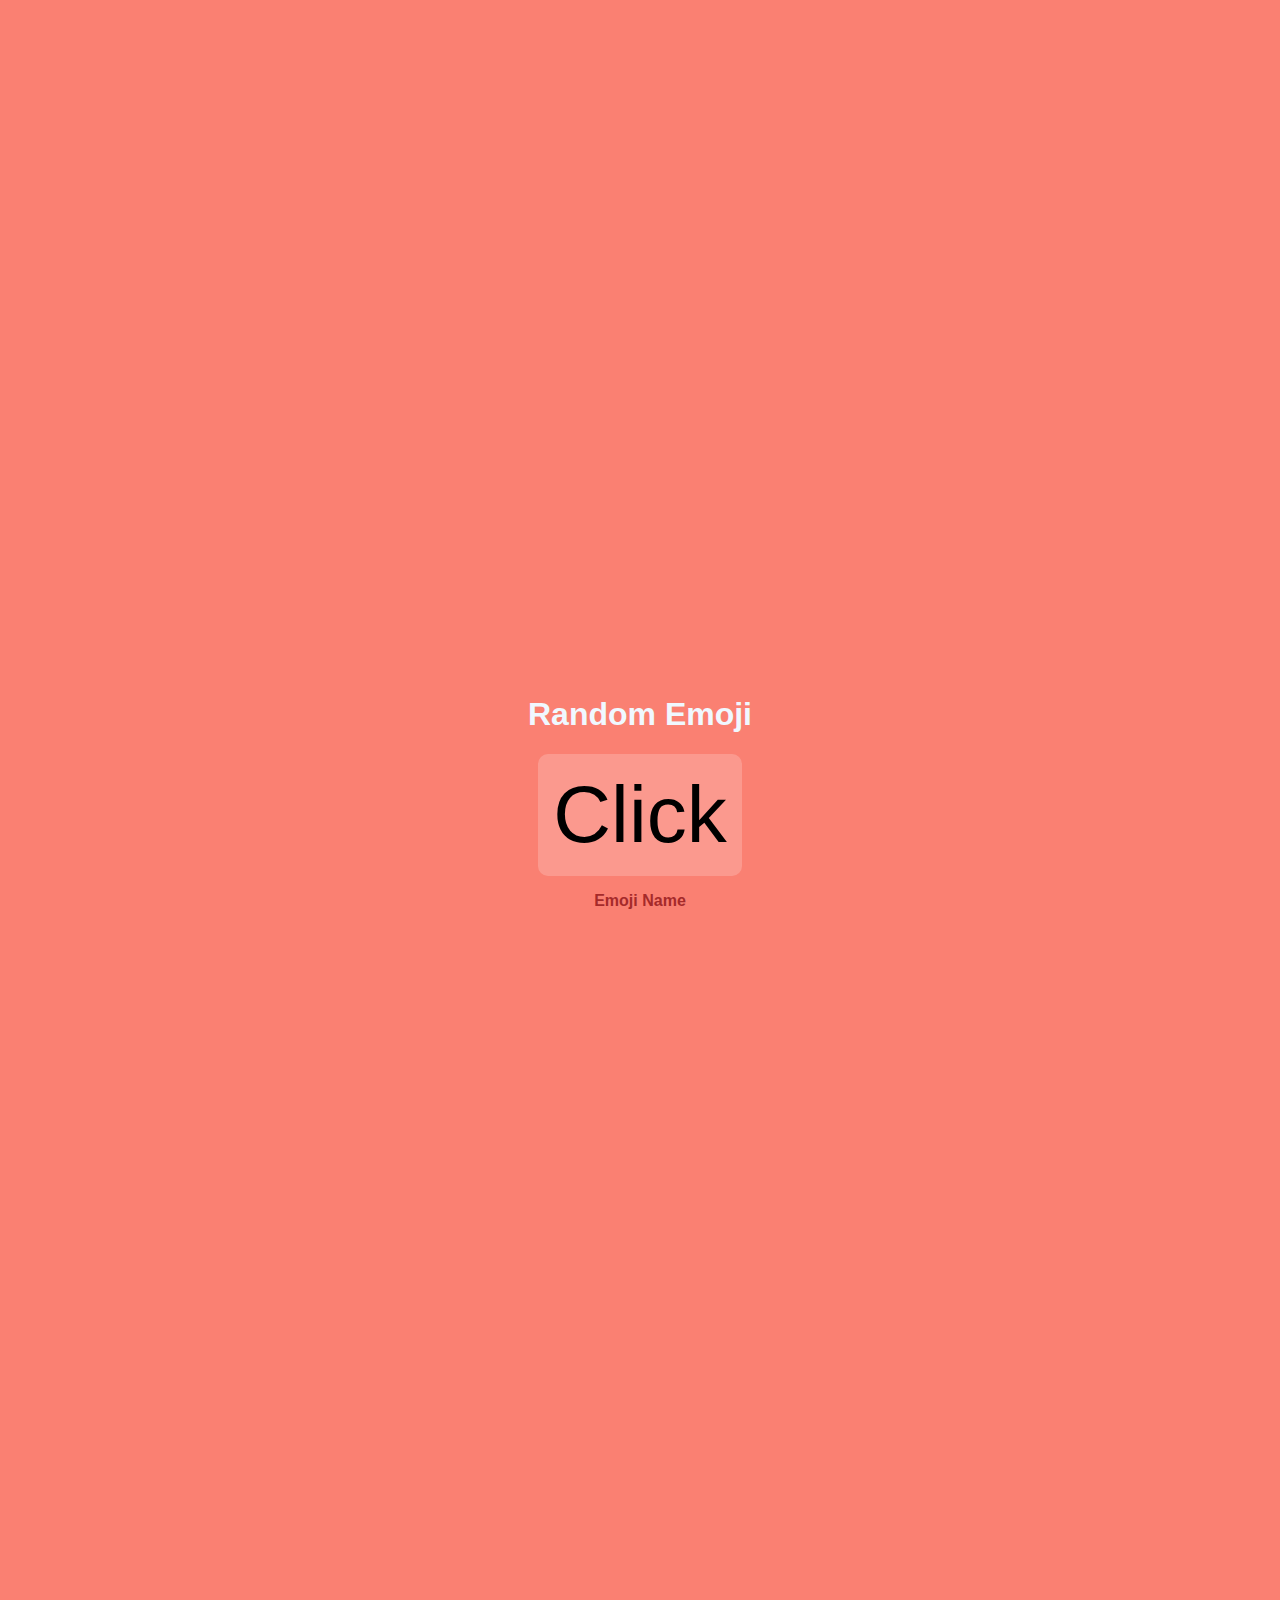
<file: index.html>
<!DOCTYPE html>
<html lang="en"> <!--Set the language of the code-->

<head>
    <meta charset="UTF-8"><!-- Set to use all the characters and symbols -->
    <meta http-equiv="X-UA-Compatible" content="IE=edge"> <!-- the compatible browser-->
    <meta name="viewport" content="width=device-width, initial-scale=1.0"> <!-- Set the size of the screens-->
    <link rel="stylesheet" href="style.css">
    <title>Random Emoji</title><!-- Title of the document, which it appears  on the browser's tab-->
    
</head>

<body>
    <h1>Random Emoji</h1>
    <div class="section">
        <button class="btn" id="btn">Click</button>
        <p class="emoji-name" id="emoji-name">Emoji Name</p>
    </div>

    <script src="index.js"></script>
</body>

</html>
</file>
<file: style.css>
body {
    background-color: salmon;
    margin: 0;
    padding: 0;
    display: flex;
    flex-direction: column;
    align-items: center;
    justify-content: center;
    height: 100rem;
    font-family: 'Trebuchet MS', 'Lucida Sans Unicode', 'Lucida Grande', 'Lucida Sans', Arial, sans-serif
}

h1 {
    color: aliceblue;
}

p {
    color: aliceblue;
}

.section {
    text-align: center;

}

.btn {
    font-size: 80px;
    background-color: rgb(255, 255, 255, .2);
    border: none;
    border-radius: 10px;
    padding: 15px;
    filter: grayscale();
    transition: filter .2s ease-in-out;
    cursor: pointer;
}

.btn:hover {
    filter: grayscale(0);
}

.emoji-name {
    font-weight: bold;
    color: brown;
}
</file>
